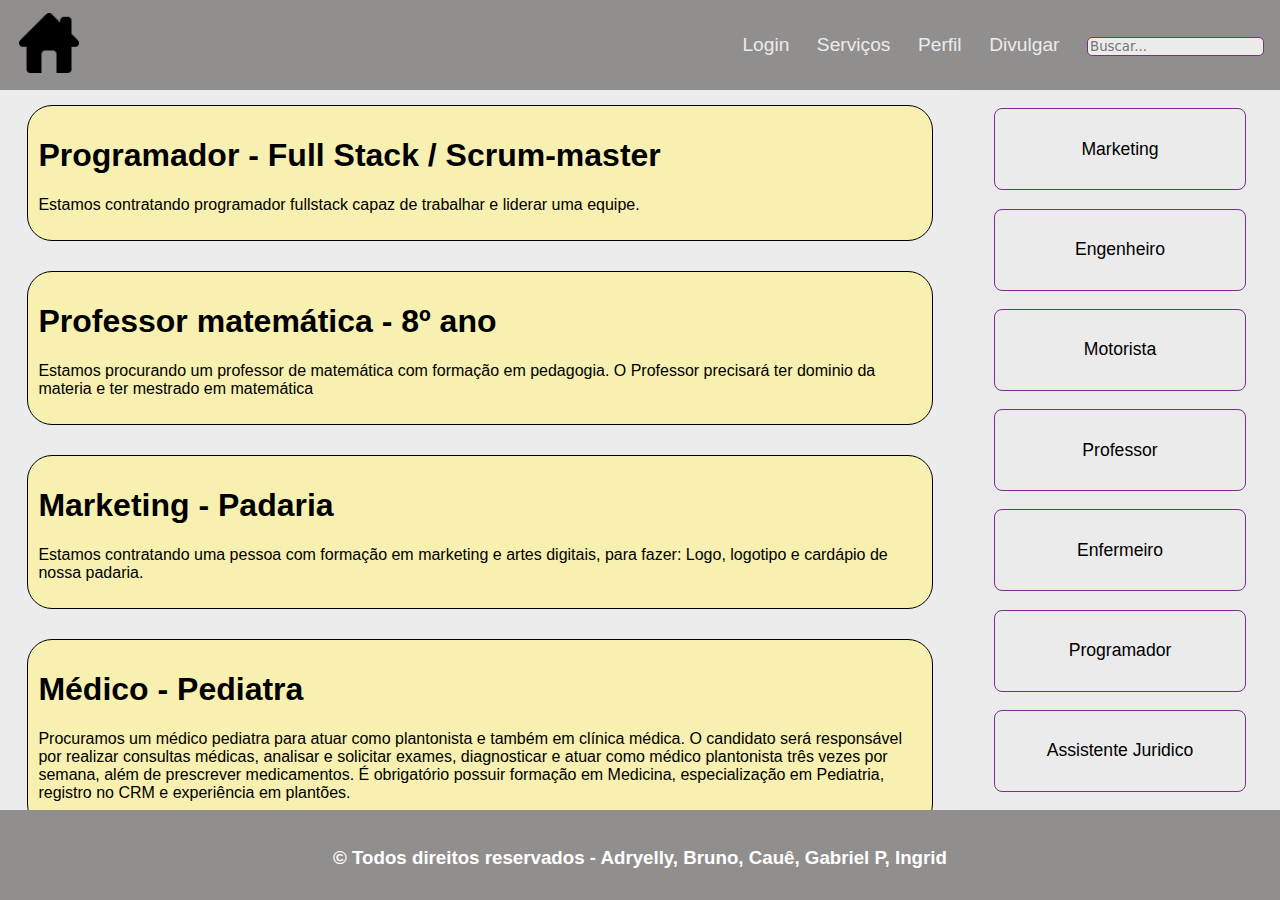
<file: index.html>
<!DOCTYPE html>
<html lang="pt-BR">
<head>
    <meta charset="UTF-8">
    <meta http-equiv="X-UA-Compatible" content="IE=edge">
    <meta name="viewport" content="width=device-width, initial-scale=1.0">
    <link rel="stylesheet" href="css/style.css">
    <title>Coisa de Emprego :P</title>
</head>
<body>

    <div class="container">
        <header>

            <a href = "index.html"><img src="images/Logo.png" alt="monki" class = 'logo'></a>

            <nav class = 'options'>

                <a href="./pages/login.html" class = "opcao">Login</a>
                <a href="./pages/404.html" class = 'opcao'>Serviços</a>
                <a href="./pages/404.html" class = 'opcao'>Perfil</a>
                <a href="./pages/404.html" class = 'opcao'>Divulgar</a>

                <input type="text" name="" id="txtBusca" placeholder = "Buscar...">

            </nav>

        </header>

        <main>

            <div class = 'post'>

                <div class="oferta_emprego">

                    <h1>Programador - Full Stack / Scrum-master</h1>
                    <p>Estamos contratando programador fullstack capaz de trabalhar e liderar uma equipe.</p>

                </div>

                <div class="oferta_emprego">

                    <h1>Professor matemática - 8º ano</h1>
                    <p>Estamos procurando um professor de matemática com formação em pedagogia. O Professor precisará ter dominio da materia e ter mestrado em matemática</p>

                </div>

                <div class="oferta_emprego">

                    <h1>Marketing - Padaria</h1>
                    <p>Estamos contratando uma pessoa com formação em marketing e artes digitais, para fazer: Logo, logotipo e cardápio de nossa padaria.</p>

                </div>

                <div class="oferta_emprego">

                    <h1>Médico - Pediatra</h1>
                    <p>Procuramos um médico pediatra para atuar como plantonista e também em clínica médica. O candidato será responsável por realizar consultas médicas, analisar e solicitar exames, diagnosticar e atuar como médico plantonista três vezes por semana, além de prescrever medicamentos. É obrigatório possuir formação em Medicina, especialização em Pediatria, registro no CRM e experiência em plantões.</p>

                </div>

            </div>

        </main>
        <aside>
                
            <div class="aside_container">

                <div class = 'emprego'>

                    <a href="./pages/404.html"><p>Marketing</p></a>

                </div>

                <div class = 'emprego'>

                    <a href="./pages/404.html"><p>Engenheiro</p></a>

                </div>

                <div class = 'emprego'>

                    <a href="./pages/404.html"><p>Motorista</p></a>

                </div>

                <div class = 'emprego'>

                    <a href="./pages/404.html"><p>Professor</p></a>

                </div>

                <div class = 'emprego'>

                    <a href="./pages/404.html"><p>Enfermeiro</p></a>

                </div>

                <div class = 'emprego'>

                    <a href="./pages/404.html"><p>Programador</p></a>

                </div>

                <div class = 'emprego'>

                    <a href="./pages/404.html"><p>Assistente Juridico</p></a>

                </div>

            </div>

        </aside>

        <footer> 

            <h3>&copy Todos direitos reservados - Adryelly, Bruno, Cauê, Gabriel P, Ingrid</h3>

        </footer>

    </div>

</body>
</html>
</file>
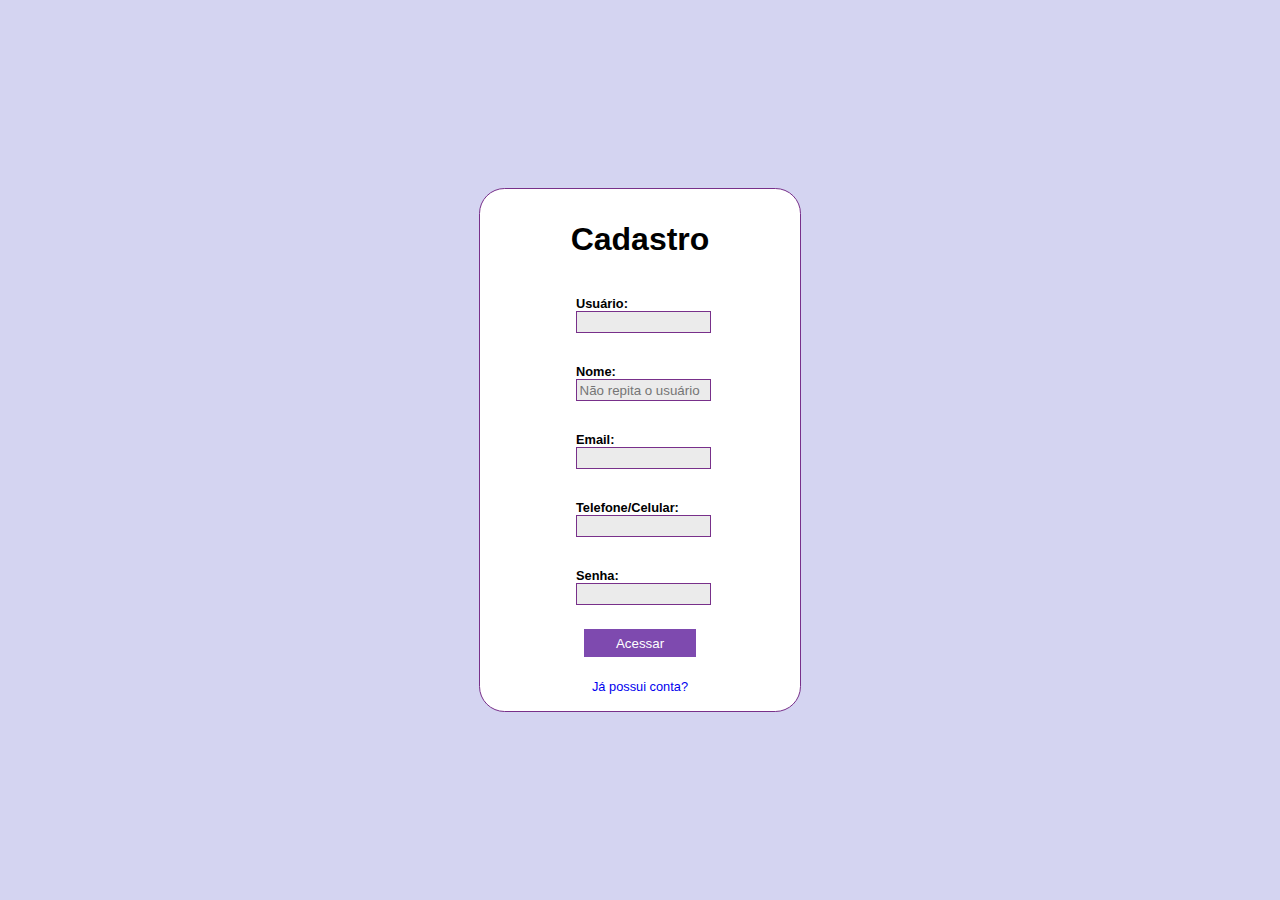
<file: pages/cadastro.html>
<!DOCTYPE html>
<html lang="pt-BR">
<head>
    <meta charset="UTF-8">
    <meta http-equiv="X-UA-Compatible" content="IE=edge">
    <meta name="viewport" content="width=device-width, initial-scale=1.0">
    <link rel="stylesheet" href="../css/login.css">
    <title>Cadastro</title>
</head>
<body>
    <div class="container">
        
        <div class = 'form'>

            <h3>Cadastro</h3>
            <form name="login" method="post" action="">
                <div class="form-group">

                    <div class="a">

                        <label for="usuario">Usuário: </label>
                        <input type="text" name="usuario" size="30" maxlength="30" required>

                    </div>

                </div>

                <div class="form-group">

                    <div class="a">

                        <label for="usuario">Nome: </label>
                        <input type="text" name="usuario" size="30" maxlength="30" placeholder = 'Não repita o usuário' required>

                    </div>

                </div>

                <div class="form-group">

                    <div class="a">

                        <label for="usuario">Email: </label>
                        <input type="email" name="email" size="30" maxlength="30" required>

                    </div>

                </div>

                <div class="form-group">

                    <div class="a">

                        <label for="usuario">Telefone/Celular: </label>
                        <input type="tel" name="usuario" size="30" maxlength="30" required>

                    </div>

                </div>

                <div class="form-group">

                    <div class="a">

                        <label for="senha">Senha: </label>
                        <input type="password" size="20" maxlength="20" required>

                    </div>
                
                </div>

                <input type="submit" name="acessar" value="Acessar">

            </form>
            <p align="center"><a href="../pages/login.html">Já possui conta?</a></p>

        </div>

    </div>
</body>
</html>
</file>
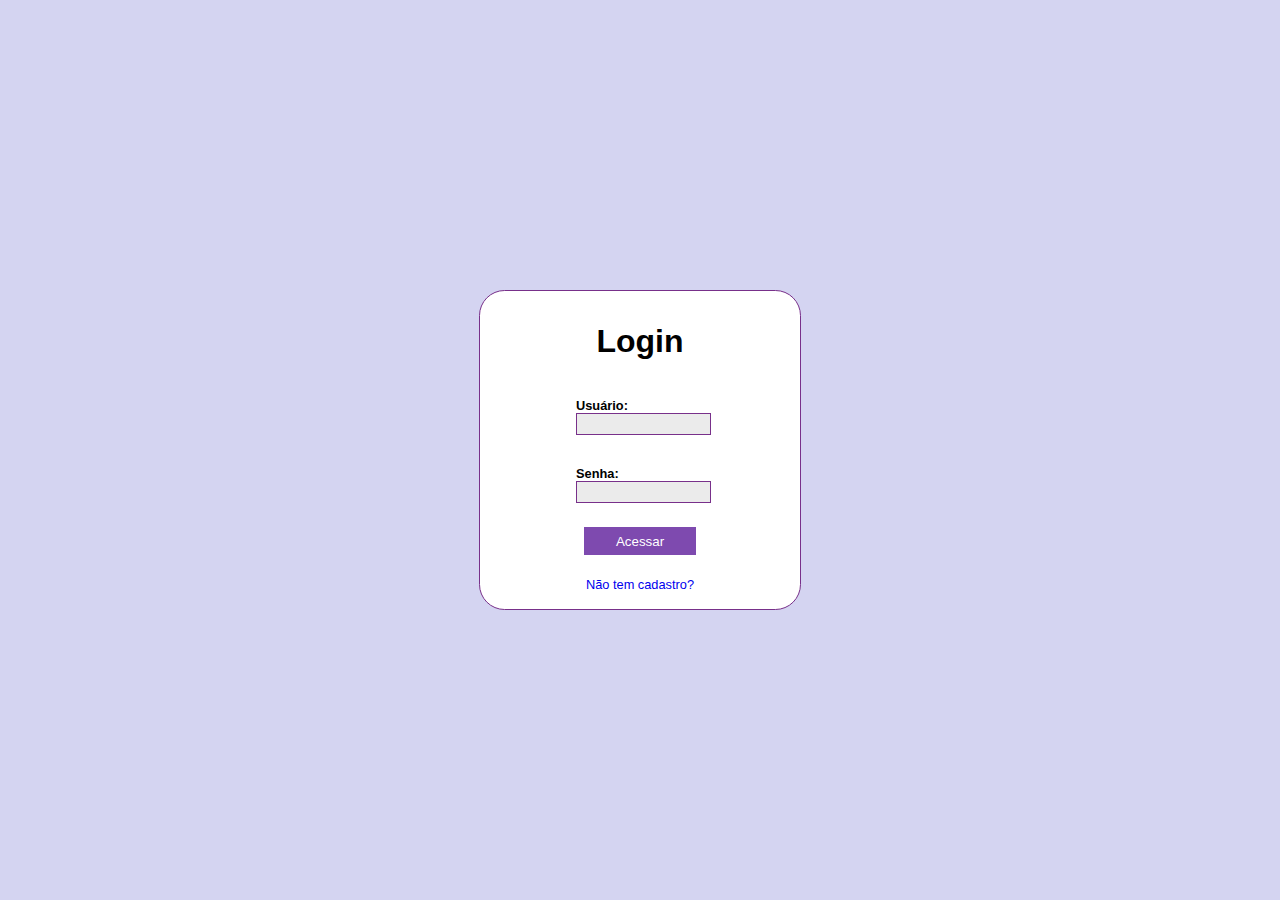
<file: pages/login.html>
<!DOCTYPE html>
<html lang="pt-BR">
<head>
    <meta charset="UTF-8">
    <meta http-equiv="X-UA-Compatible" content="IE=edge">
    <meta name="viewport" content="width=device-width, initial-scale=1.0">
    <link rel="stylesheet" href="../css/login.css">
    <title>Login de Acesso</title>
</head>
<body>
    <div class="container">
        
        <div class = 'form'>

            <h3>Login</h3>
            <form name="login" method="post" action="">
                <div class="form-group">

                    <div class="a">

                        <label for="usuario">Usuário: </label>
                        <input type="text" name="usuario" size="30" maxlength="30" required>

                    </div>

                </div>

                <div class="form-group">

                    <div class="a">

                        <label for="senha">Senha: </label>
                        <input type="password" size="20" maxlength="20" required>

                    </div>
                
                </div>

                <input type="submit" name="acessar" value="Acessar">

            </form>
            <p align="center"><a href="../pages/cadastro.html">Não tem cadastro?</a></p>

        </div>

    </div>
</body>
</html>
</file>
<file: css/style.css>
html, body {
    margin: 0;
    padding: 0;
    box-sizing: border-box;
    font-family: 'Gill Sans', 'Gill Sans MT', Calibri, 'Trebuchet MS', sans-serif;
}

/*Começo header*/

header {
    background: rgb(145, 142, 142);
    display: flex;
    justify-content: space-between;
    align-items: center;
    width: 100%;
    height: 100%;
    grid-area: h;
}

.logo {
    cursor: pointer;
    height: 60px;
    margin-left: 1.2rem;
}

.logo:hover{
    opacity: 0.9;
    transition: 0.3s;
}

.opcao{

    padding-right: 1.2em;
    text-decoration: none;
    color: rgb(235, 235, 235);
    font-size: 1.2em;
    font-family: "Arial";
    
}

.opcao:hover{

    text-decoration: underline;

}


#txtBusca{
    background-color: rgba(235, 235,234);
    font-family: system-ui, -apple-system, BlinkMacSystemFont, 'Segoe UI', Roboto, Oxygen, Ubuntu, Cantarell, 'Open Sans', 'Helvetica Neue', sans-serif;
    margin-right: 1.2em;
    outline: none;
    border: 1px rgb(120, 48, 138) solid;
    border-radius: 5px;
    transition: 0.4s;
}

#txtBusca:hover {
    box-shadow: 0 12px 16px 0 rgba(0,0,0,0.24), 0 17px 50px 0 rgba(0,0,0,0.19);
}

/*Começo header*/

/*Começo Main / Posts*/

main {
    background: rgb(236, 236, 236);
    width: 100%;
    grid-area: m;
}

.post{

    display: flex;
    flex-direction: column;
    height: 100%;
    justify-content: flex-start;
    align-items: center;


}

.oferta_emprego{

    width: 92%;
    padding: 10px;
    margin: 15px;
    border: 1px solid black;
    border-radius: 25px;
    background-color: rgb(247, 240, 177);
    word-break: break-word;

}

/*Fim do Main / Posts*/

/*Começo aside*/

aside {
    background: rgb(235, 235, 235);
    width: 100%;
    grid-area: a;
}

.aside_container{

    display: flex;
    height: 100%;
    flex-direction: column;
    align-items: center;
    justify-content: center;
    justify-content: space-evenly;

}

.emprego > a {

    text-decoration: none;
    color: black;

}

.emprego{

    display: flex;
    justify-content: center;
    align-items: center;


    background-color: rgb(235, 235, 235);
    border: 1px rgb(120, 48, 138) solid;
    text-align: center;
    width: 250px;
    height: 80px;
    border-radius: 8px;
    font-size: 1.1rem;
}

.emprego:hover{

    cursor: pointer;
    color: rgb(235, 235, 235);
    background-color: rgb(120, 48, 138);
    font-size: 1.2rem;
    
    
}

.emprego:hover{
	color: rgb(235, 235, 235);
}



/*Fim aside*/

/*Começo do footer*/

footer {
    background: rgb(145, 142, 142);
    color: white;
    width: 100%;
    grid-area: f;
}

footer > h3{

    text-align: center;
    padding-top: 18px;

}

/*Fim do footer*/

/*Container global :P*/
.container {
    display: grid;
    grid-template-columns: 3fr 1fr ;
    grid-template-rows: 10vh 80vh 10vh ;
    grid-template-areas: "h h" "m a" "f f";
}
</file>
<file: css/login.css>
html, body {
    margin: 0;
    padding: 0;
    background-color: rgb(212, 212, 241);
    font-family: Arial, Helvetica, sans-serif;
}

.container {

    display: flex;
    justify-content: center;
    align-items: center;
    height: 100vh;

}

.form{

    width: 25vw;
    height: max-content;
    border: 1px solid rgb(120, 48, 138);
    border-radius: 2vw;
    background-color: white;
    margin: 0 auto;

}

h3 {
    text-align: center;
    font-size: 2.5vw;
}

.form-group {
    margin-bottom: 2vh;

}
.a {
    width: 10vw;
    margin: 0 auto;
    padding: .5vw;
    font-size: 1vw;
}

label {
    display: block;
    font-weight: bold;
}

input[type="password"], input[type="text"], input[type = 'email'], input[type = 'tel']{
    width: 10vw;
    padding: .2vw;
    border: 1px solid rgb(120, 48, 138);
    background-color: rgb(235, 235, 235);
}

input[type="submit"] {

    display: block;
    margin: 20px auto;
    color: white;
    cursor: pointer;
    width: 35%;
    padding: .5vw;
    background-color: rgb(126, 74, 175);
    border: none;
    margin-top: .5vw;

}

input[type="submit"]:hover {
    background-color: rgb(87, 47, 124);
}

a {
    text-decoration: none;
    font-size: 1vw;
    transition: .7s;
}

a:hover {
    background-color: rgb(126, 74, 175);
    color: white;
    padding: .5vw;
    border-radius: .5vw;
    transition: .4s;
}
</file>
